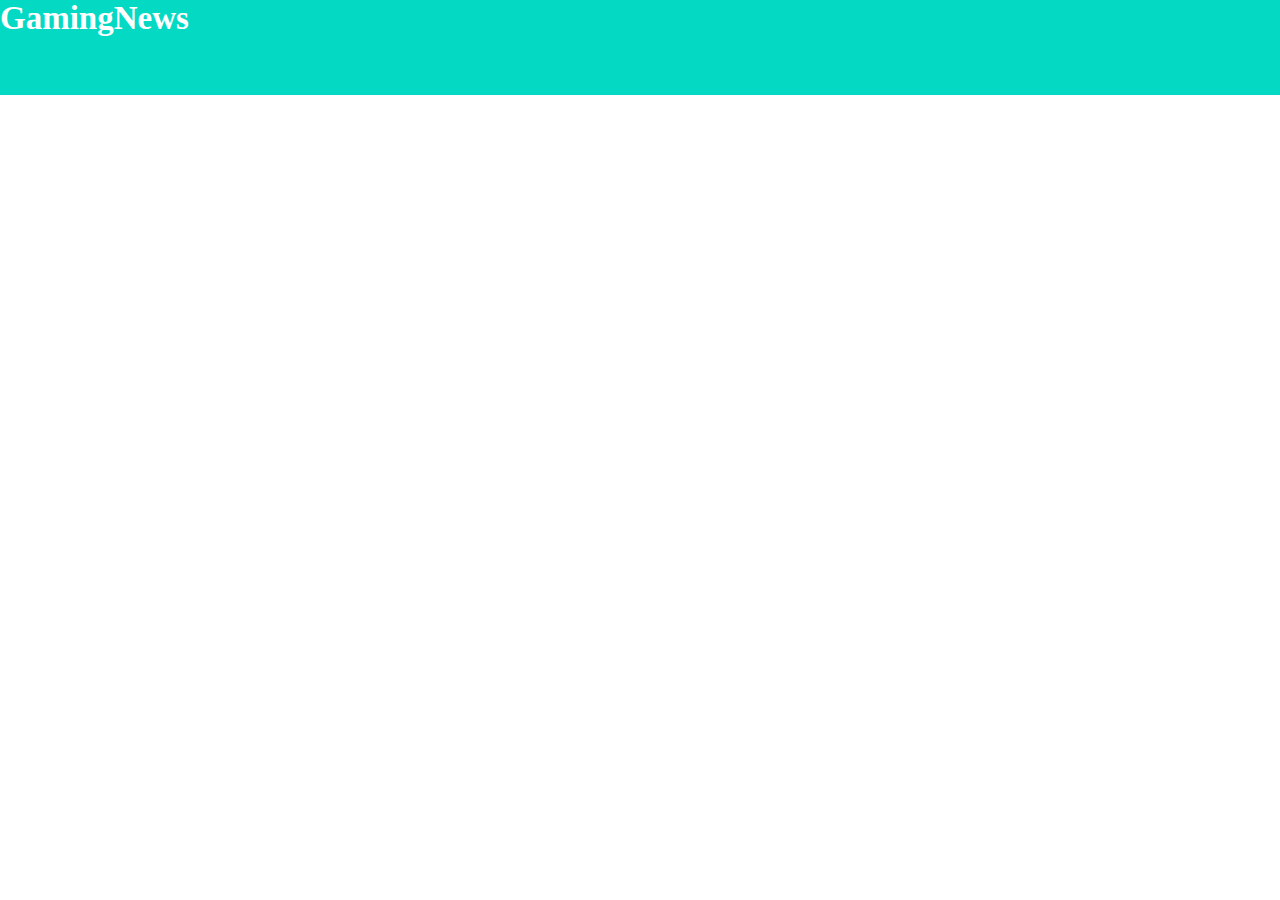
<file: src/main/resources/static/index.html>
<!DOCTYPE html>
<!--
Click nbfs://nbhost/SystemFileSystem/Templates/Licenses/license-default.txt to change this license
Click nbfs://nbhost/SystemFileSystem/Templates/Other/html.html to edit this template
-->
<html>
    <head>
        <title>TODO supply a title</title>
        <meta charset="UTF-8">
        <meta name="viewport" content="width=device-width, initial-scale=1.0">
        <link href="Estilos/Styles_Global.css" rel="stylesheet" type="text/css"/>
        
    </head>
    <body>
        <header class="header">
            <h1 class="Logo">Gaming<span>News</span></h1>
        </header>
    </body>
</html>
</file>
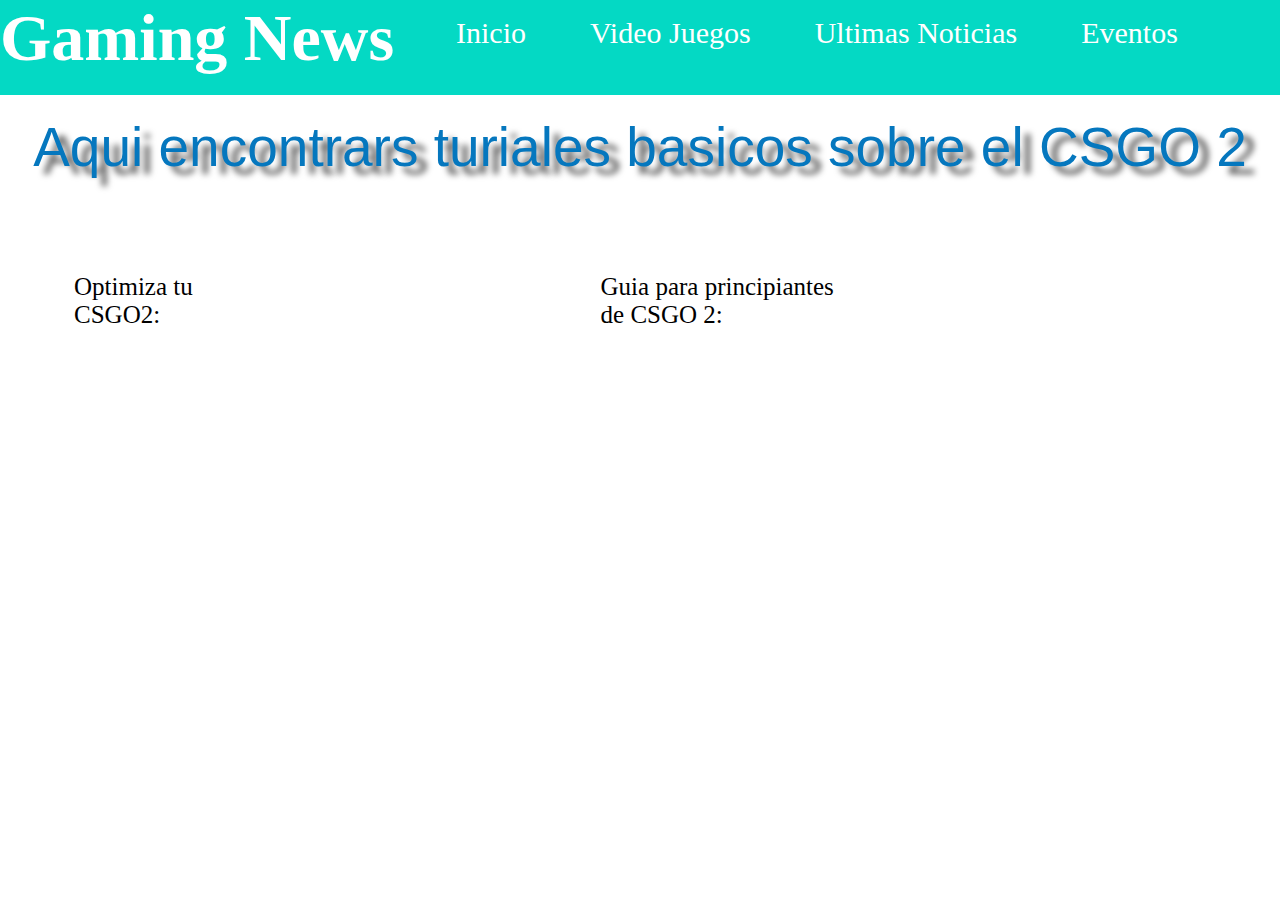
<file: src/main/resources/static/CSGO.html>
<!DOCTYPE html>
<!--
Click nbfs://nbhost/SystemFileSystem/Templates/Licenses/license-default.txt to change this license
Click nbfs://nbhost/SystemFileSystem/Templates/Other/html.html to edit this template
-->
<html>
    <head>
        <title>Gameing News</title>
        <meta charset="UTF-8">
        <meta name="viewport" content="width=device-width, initial-scale=1.0">
        <link href="Estilos/Styles_Global.css" rel="stylesheet" type="text/css"/>
        <link href="Estilos/LOLStyle.css" rel="stylesheet" type="text/css"/>
    </head>
    <body>
        <header class="header">
            <a class="Logo" href="index.html">
            <h1>Gaming News</h1>
            </a>
            <nav class="nav">
                <ul class="nav-menu">
                    <li class="nav-menu-item"><a class="nav-menu-link" href="index.html">Inicio</a></li>
                    <li class="nav-menu-item"><a class="nav-menu-link" href="Vjuegos.html">Video Juegos</a></li>
                    <li class="nav-menu-item"><a class="nav-menu-link" href="UNoticias.html">Ultimas Noticias</a></li>
                    <li class="nav-menu-item"><a class="nav-menu-link" href="Eventos.html">Eventos</a></li>
                </ul>
            </nav>
            
        </header>
        
        <div>
            <p class="LOL-texto">Aqui encontrars turiales basicos sobre el CSGO 2</p>
            
            <div class="LOL-videos">
                <p class="LOL-videos-Texto">Optimiza tu CSGO2:</p>
                <iframe width="560" height="315" src="https://www.youtube.com/embed/LNCHSiUFPaU?si=LnvQqsr8z6WSWPan" title="YouTube video player" frameborder="0" allow="accelerometer; autoplay; clipboard-write; encrypted-media; gyroscope; picture-in-picture; web-share" allowfullscreen></iframe>
                <p class="LOL-videos-Texto">Guia para principiantes de CSGO 2:</p>
                <iframe width="560" height="315" src="https://www.youtube.com/embed/ejLhUOYIscQ?si=5t5Z4v0mLWQnUS1F" title="YouTube video player" frameborder="0" allow="accelerometer; autoplay; clipboard-write; encrypted-media; gyroscope; picture-in-picture; web-share" allowfullscreen></iframe>
                
            </div>
        </div>
        
        
    </body>
</html>
</file>
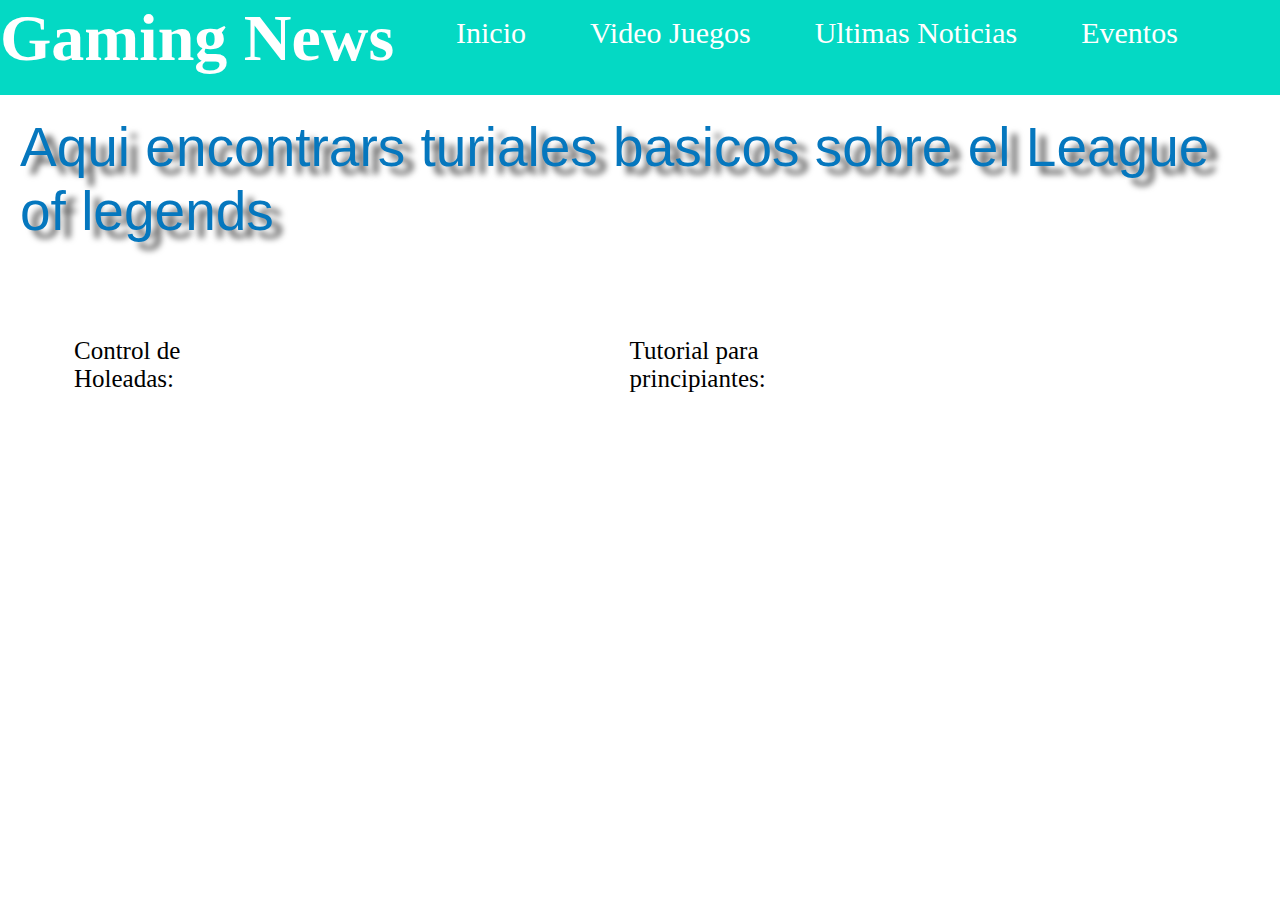
<file: src/main/resources/static/LOL.html>
<!DOCTYPE html>
<!--
Click nbfs://nbhost/SystemFileSystem/Templates/Licenses/license-default.txt to change this license
Click nbfs://nbhost/SystemFileSystem/Templates/Other/html.html to edit this template
-->
<html>
    <head>
        <title>Gameing News</title>
        <meta charset="UTF-8">
        <meta name="viewport" content="width=device-width, initial-scale=1.0">
        <link href="Estilos/Styles_Global.css" rel="stylesheet" type="text/css"/>
        <link href="Estilos/LOLStyle.css" rel="stylesheet" type="text/css"/>
    </head>
    <body>
        <header class="header">
            <a class="Logo" href="index.html">
            <h1>Gaming News</h1>
            </a>
            <nav class="nav">
                <ul class="nav-menu">
                    <li class="nav-menu-item"><a class="nav-menu-link" href="index.html">Inicio</a></li>
                    <li class="nav-menu-item"><a class="nav-menu-link" href="Vjuegos.html">Video Juegos</a></li>
                    <li class="nav-menu-item"><a class="nav-menu-link" href="UNoticias.html">Ultimas Noticias</a></li>
                    <li class="nav-menu-item"><a class="nav-menu-link" href="Eventos.html">Eventos</a></li>
                </ul>
            </nav>
       </header>
        
        <div>
            <p class="LOL-texto">Aqui encontrars turiales basicos sobre el League of legends</p>
            
            <div class="LOL-videos">
                <p class="LOL-videos-Texto">Control de Holeadas:</p>
                <iframe width="560" height="315" src="https://www.youtube.com/embed/GVeV7BWykic?si=Br5Lx2A-vBry-TFR" title="YouTube video player" frameborder="0" allow="accelerometer; autoplay; clipboard-write; encrypted-media; gyroscope; picture-in-picture; web-share" allowfullscreen></iframe>
                <p class="LOL-videos-Texto">Tutorial para principiantes:</p>
                <iframe width="560" height="315" src="https://www.youtube.com/embed/w-3vgS_EEvo?si=JKQ83LWlbfk2HCUG" title="YouTube video player" frameborder="0" allow="accelerometer; autoplay; clipboard-write; encrypted-media; gyroscope; picture-in-picture; web-share" allowfullscreen></iframe>
                
            </div>
        </div>
        
        
    </body>
</html>
</file>
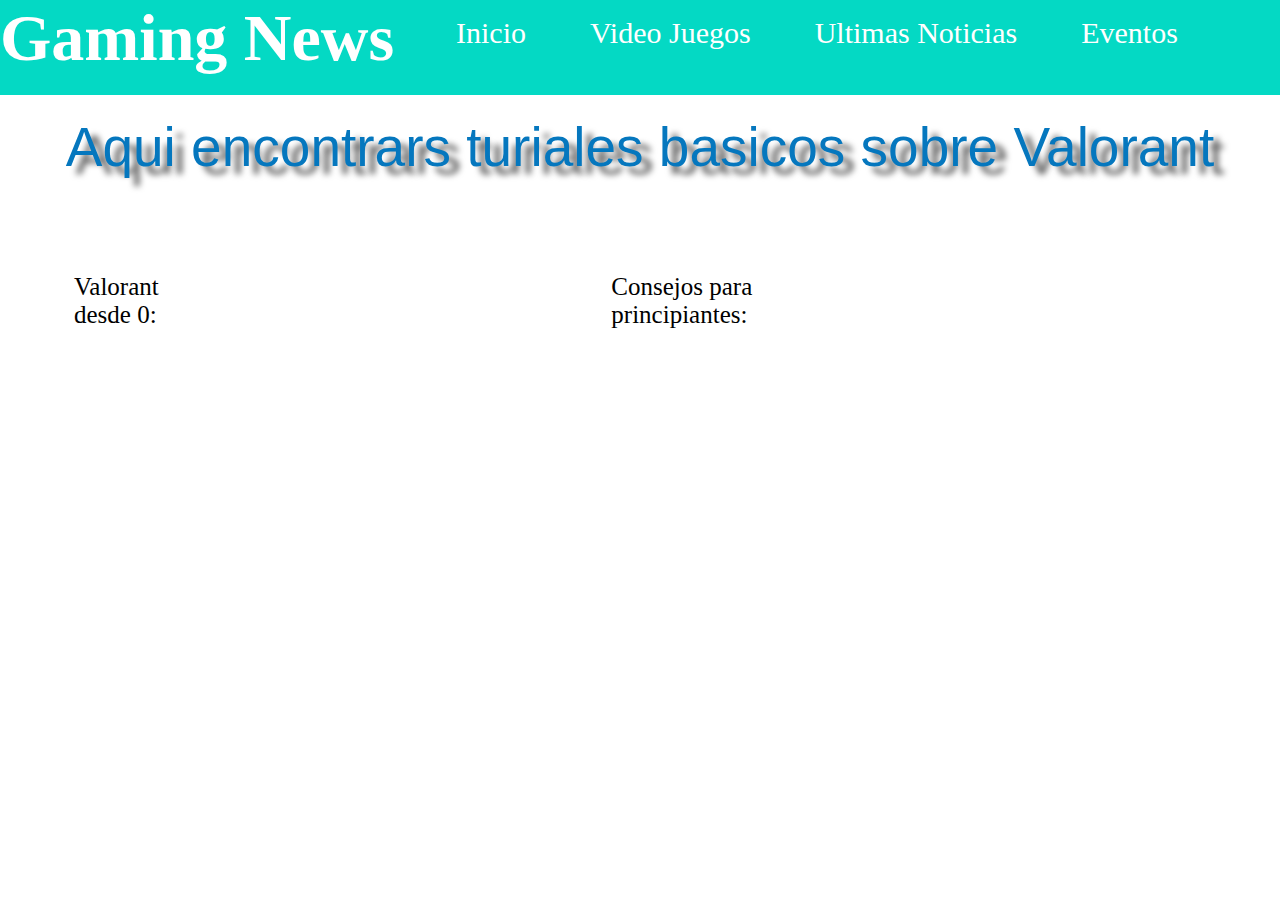
<file: src/main/resources/static/VLT.html>
<!DOCTYPE html>
<!--
Click nbfs://nbhost/SystemFileSystem/Templates/Licenses/license-default.txt to change this license
Click nbfs://nbhost/SystemFileSystem/Templates/Other/html.html to edit this template
-->
<html>
    <head>
        <title>Gameing News</title>
        <meta charset="UTF-8">
        <meta name="viewport" content="width=device-width, initial-scale=1.0">
        <link href="Estilos/Styles_Global.css" rel="stylesheet" type="text/css"/>
        <link href="Estilos/LOLStyle.css" rel="stylesheet" type="text/css"/>
    </head>
    <body>
        <header class="header">
            <a class="Logo" href="index.html">
            <h1>Gaming News</h1>
            </a>
            <nav class="nav">
                <ul class="nav-menu">
                    <li class="nav-menu-item"><a class="nav-menu-link" href="index.html">Inicio</a></li>
                    <li class="nav-menu-item"><a class="nav-menu-link" href="Vjuegos.html">Video Juegos</a></li>
                    <li class="nav-menu-item"><a class="nav-menu-link" href="UNoticias.html">Ultimas Noticias</a></li>
                    <li class="nav-menu-item"><a class="nav-menu-link" href="Eventos.html">Eventos</a></li>
                </ul>
            </nav>
            
        </header>
        
        <div>
            <p class="LOL-texto">Aqui encontrars turiales basicos sobre Valorant</p>
            
            <div class="LOL-videos">
                <p class="LOL-videos-Texto">Valorant desde 0:</p>
                <iframe width="560" height="315" src="https://www.youtube.com/embed/GOJaup2O5fA?si=vQRIe7Ek9--gIgn_" title="YouTube video player" frameborder="0" allow="accelerometer; autoplay; clipboard-write; encrypted-media; gyroscope; picture-in-picture; web-share" allowfullscreen></iframe>
                <p class="LOL-videos-Texto">Consejos para principiantes:</p>
                <iframe width="560" height="315" src="https://www.youtube.com/embed/rTTduKfGQrg?si=eBjuevl_Qx_Sd-LB" title="YouTube video player" frameborder="0" allow="accelerometer; autoplay; clipboard-write; encrypted-media; gyroscope; picture-in-picture; web-share" allowfullscreen></iframe>
            </div>
        </div>
        
        
    </body>
</html>
</file>
<file: src/main/resources/static/Estilos/Styles_Global.css>
:root{
    --ColorPrimario: #04D9C4; /* verde agua */
    --Color1: #0477BF; /* Azul */
    --Color2: #05C7F2; /* celeste */
    --color3: #05F29B; /* verde claro*/
    --color4: #05F26C; /* verde */
}

* {
    margin: 0;
    box-sizing: border-box;
}

.header{
    top: 0px;
    left: 0px;
    width: 100%;
    height: 95px;
    background-color: var(--ColorPrimario);
}

a{
    text-decoration: none;
}
.Logo {
    top: 16px;
    left: 29px;
    width: 99px;
    height: 33px;
    color: white;
    text-align: left;
    font-family: Segoe UI;
    font-size: 33px;
    letter-spacing: 0px; 
}

.nav {
    display: flex;
    max-width: 900px;
    margin: -60px 30% auto;
}

.nav-menu{
    display: flex;
    list-style: none;
    margin-right: 40px;
}
.nav-menu-item{
    font-size: 30px;
    margin: 0 20px;
    width: max-content;
}

.nav-menu-link{
    padding: 8px 12px;
    border-radius: 10px;
    color: white;
}
</file>
<file: src/main/resources/static/Estilos/LOLStyle.css>
.LOL-texto{
    display: flex;
    justify-content: center;
    padding: 20px;
    font-size: 55px;
    font-family: Arial, Bold;
    color: #0577BE;
    text-shadow: 10px 8px 6px #000000A8;
}

.LOL-videos{
    display:flex;
    justify-content: center;
    padding: 5%;
}

.LOL-videos-Texto{
    font-size: 25px;
    display: flex;
    padding: 10px;
}
</file>
